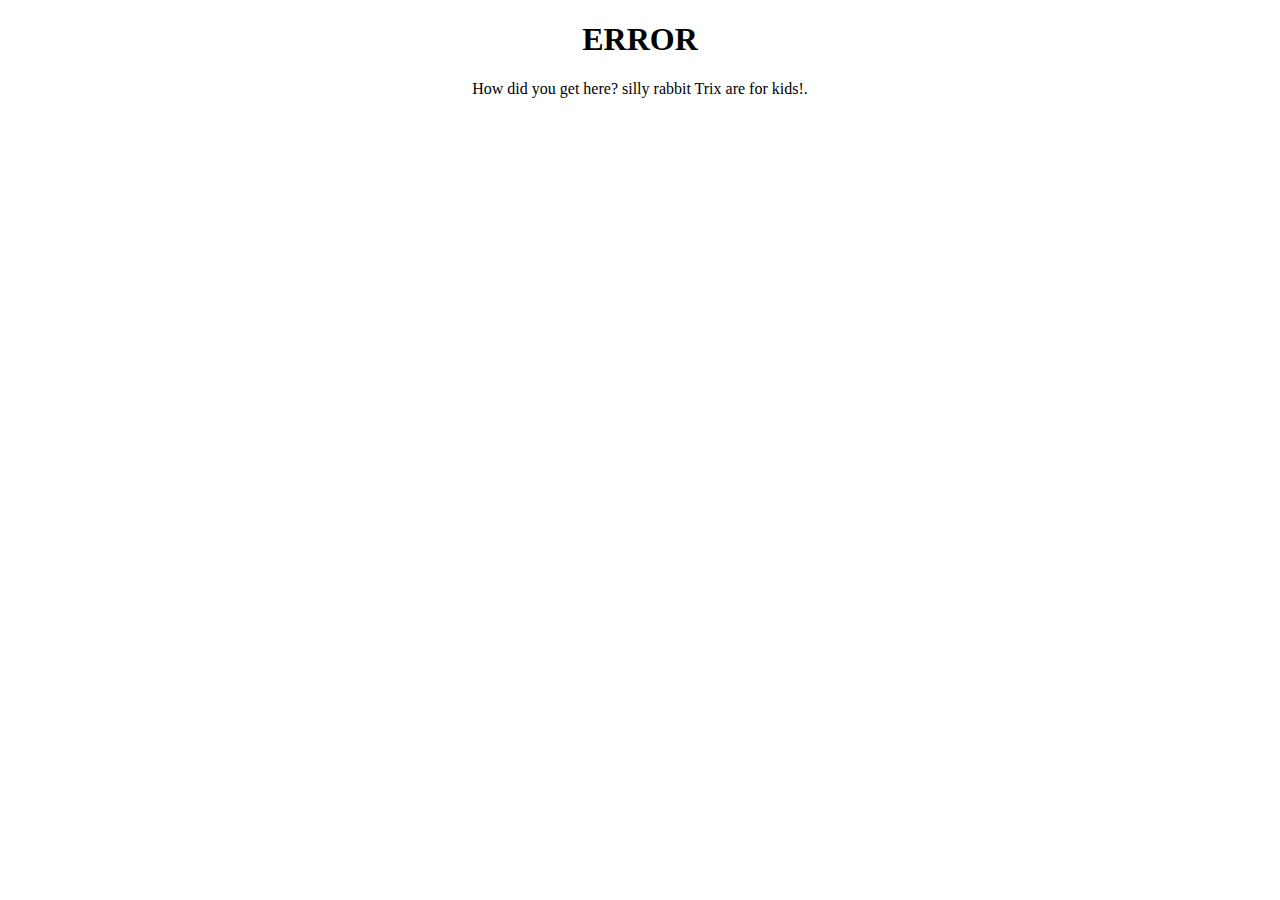
<file: admin/index.html>
<!DOCTYPE html PUBLIC "-//W3C//DTD XHTML 1.0 Transitional//EN" "http://www.w3.org/TR/xhtml1/DTD/xhtml1-transitional.dtd">
        <html xmlns="http://www.w3.org/1999/xhtml" xml:lang="en" lang="en">
        <head>
        <meta http-equiv="content-type" content="text/html; charset=iso-8859-1" />
        <title>ERROR</title>
        </head><body>
        <h1 style="text-align:center;">ERROR</h1>
        <p style="text-align:center;">How did you get here? silly rabbit Trix are for kids!.</p>
        </body></html>
</file>
